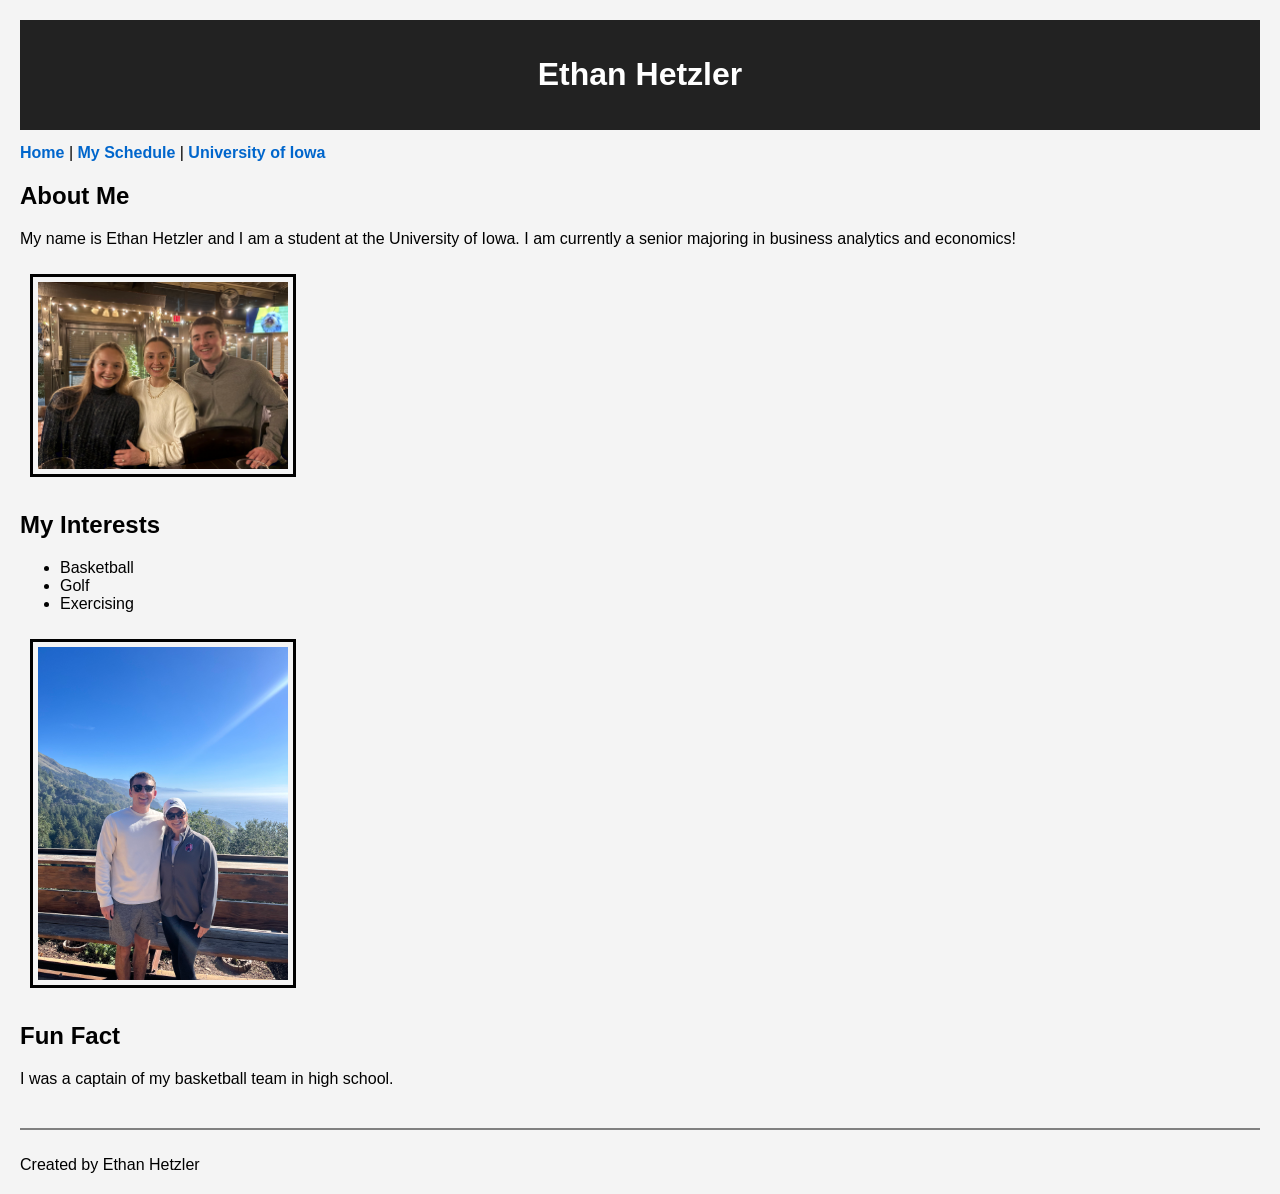
<file: index.html>
<!DOCTYPE html>
<html lang="en">

<head>
    <meta charset="UTF-8">
    <title>Ethan Hetzler Personal Website</title>
    <link rel="stylesheet" href="style/stylesheet.css">
</head>

<body>

<header>
    <h1>Ethan Hetzler</h1>
</header>

<nav>
    <a href="index.html">Home</a> |
    <a href="schedule.html">My Schedule</a> |
    <a href="https://uiowa.edu" target="_blank">University of Iowa</a>
</nav>

<main>

<section>
<h2>About Me</h2>

<p>
My name is Ethan Hetzler and I am a student at the University of Iowa.
I am currently a senior majoring in business analytics and economics!
</p>

<img src="images/ethan1.JPG" alt="Photo of Ethan Hetzler" class="profile-photo">

</section>

<section>

<h2>My Interests</h2>

<ul>
<li>Basketball</li>
<li>Golf</li>
<li>Exercising</li>
</ul>

<img src="images/ethan2.JPG" alt="Second photo of Ethan Hetzler" class="profile-photo">

</section>

<aside>

<h2>Fun Fact</h2>
<p>I was a captain of my basketball team in high school.</p>

</aside>

</main>

<footer>

<p>Created by Ethan Hetzler</p>

</footer>

</body>
</html>
</file>
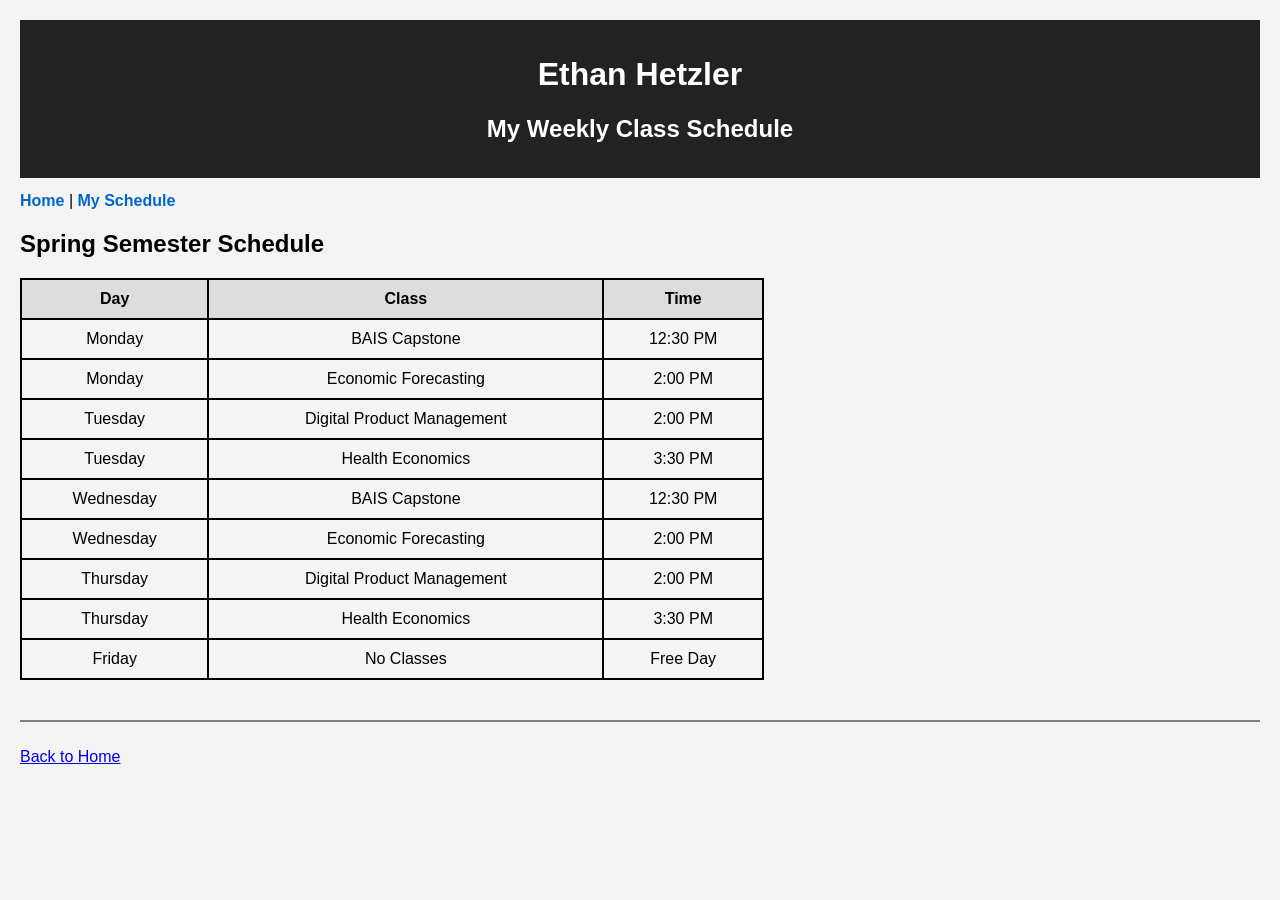
<file: schedule.html>
<!DOCTYPE html>
<html lang="en">

<head>
<meta charset="UTF-8">
<title>Ethan Hetzler Schedule</title>
<link rel="stylesheet" href="style/stylesheet.css">
</head>

<body>

<header>
<h1>Ethan Hetzler</h1>
<h2>My Weekly Class Schedule</h2>
</header>

<nav>
<a href="index.html">Home</a> |
<a href="schedule.html">My Schedule</a>
</nav>

<main>

<section>

<h2>Spring Semester Schedule</h2>

<table>

<tr>
<th>Day</th>
<th>Class</th>
<th>Time</th>
</tr>

<tr>
<td>Monday</td>
<td>BAIS Capstone</td>
<td>12:30 PM</td>
</tr>

<tr>
<td>Monday</td>
<td>Economic Forecasting</td>
<td>2:00 PM</td>
</tr>

<tr>
<td>Tuesday</td>
<td>Digital Product Management</td>
<td>2:00 PM</td>
</tr>

<tr>
<td>Tuesday</td>
<td>Health Economics</td>
<td>3:30 PM</td>
</tr>

<tr>
<td>Wednesday</td>
<td>BAIS Capstone</td>
<td>12:30 PM</td>
</tr>

<tr>
<td>Wednesday</td>
<td>Economic Forecasting</td>
<td>2:00 PM</td>
</tr>

<tr>
<td>Thursday</td>
<td>Digital Product Management</td>
<td>2:00 PM</td>
</tr>

<tr>
<td>Thursday</td>
<td>Health Economics</td>
<td>3:30 PM</td>
</tr>

<tr>
<td>Friday</td>
<td>No Classes</td>
<td>Free Day</td>
</tr>

</table>

</section>

</main>

<footer>

<p><a href="index.html">Back to Home</a></p>

</footer>

</body>
</html>
</file>
<file: style/stylesheet.css>
body {
    font-family: Arial, sans-serif;
    background-color: #f4f4f4;
    margin: 20px;
}

header {
    background-color: #222;
    color: white;
    padding: 15px;
    text-align: center;
}

nav {
    margin: 14px 0;
}

nav a {
    text-decoration: none;
    font-weight: bold;
    color: #0066cc;
}

.profile-photo {
    width: 250px;
    border: 3px solid black;
    padding: 5px;
    margin: 10px;
}

table {
    border-collapse: collapse;
    width: 60%;
}

table, th, td {
    border: 2px solid black;
}

th {
    background-color: #ddd;
}

th, td {
    padding: 10px;
    text-align: center;
}

footer {
    margin-top: 40px;
    border-top: 2px solid gray;
    padding-top: 10px;
}
</file>
